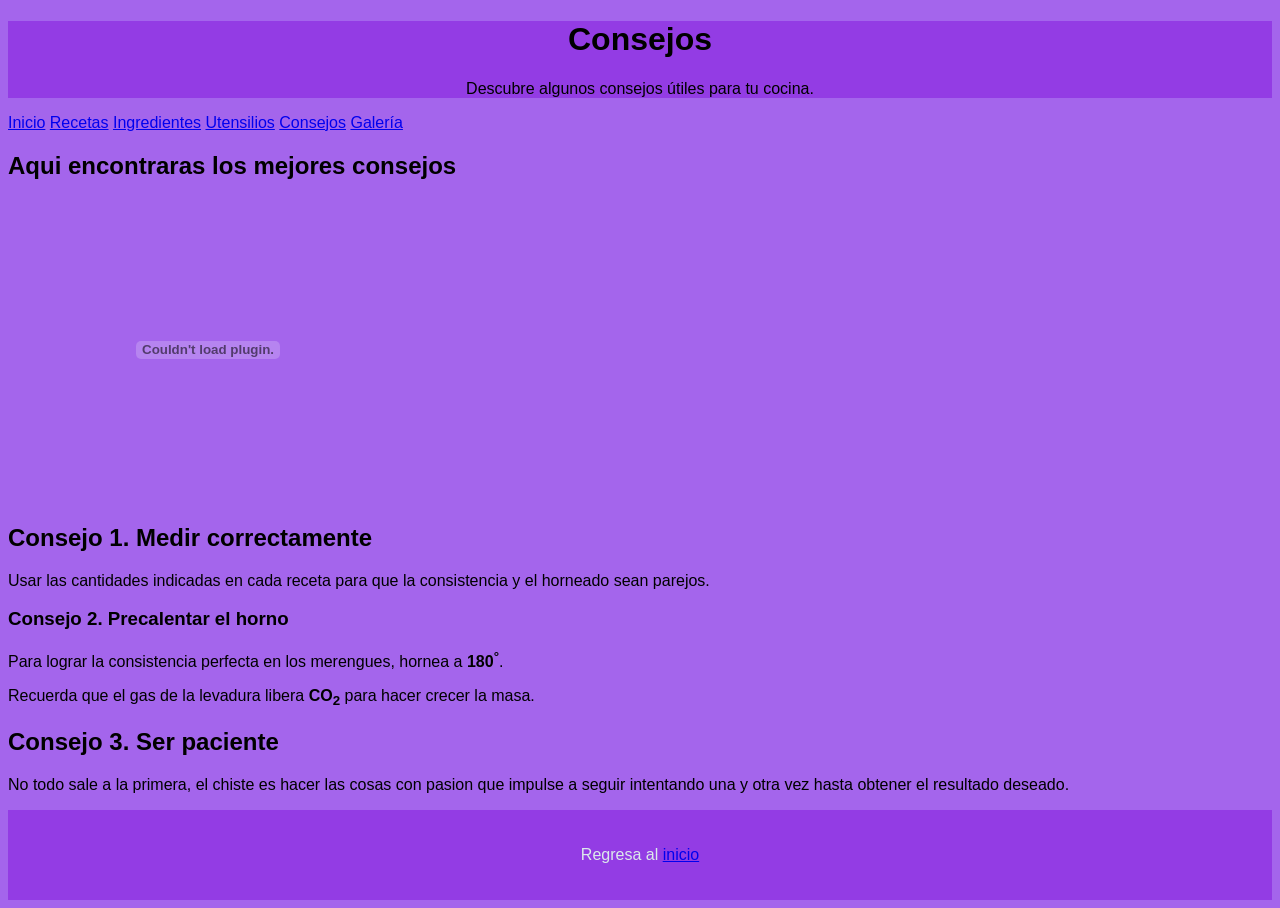
<file: consejos.html>
<!DOCTYPE html>
<html lang="en">
<head>
    <meta charset="UTF-8">
    <meta name="viewport" content="width=device-width, initial-scale=1.0">
    <title>Consejos</title>
    <link rel="stylesheet" href="style.css">
</head>
<body>
    <header>
        <h1>Consejos</h1>
        <p>Descubre algunos consejos útiles para tu cocina.</p>
    </header>
    <nav>
        <a href="index.html">Inicio</a>
        <a href="recetas.html">Recetas</a>
        <a href="ingredientes.html">Ingredientes</a>
        <a href="utensilios.html">Utensilios</a>
        <a href="consejos.html">Consejos</a>
        <a href="galeria.html">Galería</a>
    </nav>

    <section>
        <h2>Aqui encontraras los mejores consejos</h2>
        <embed src="Consejos_de_horneado.pdf" width="400" height="300" type="application/pdf">
        <article>
            <h2>Consejo 1. Medir correctamente</h2>
            <p>Usar las cantidades indicadas en cada receta para que la consistencia y el horneado sean
                parejos.</p>
        </article>

        <article>
            <h3>Consejo 2. Precalentar el horno</h3>
            <p>
                Para lograr la consistencia perfecta en los merengues, hornea a
                <strong>180<sup>°</sup></strong>.
            </p>
            <p>
                Recuerda que el gas de la levadura libera <strong>CO<sub>2</sub></strong> para 
                hacer crecer la masa.
        </article>

        <article>
            <h2>Consejo 3. Ser paciente</h2>
            <p>No todo sale a la primera, el chiste es hacer las cosas con pasion que impulse a seguir intentando una y otra vez
                hasta obtener el resultado deseado.</p>
        </article>
    </section>

    <footer>
        <p>Regresa al <a href="index.html">inicio</a></p>
    </footer>
</body>
</html>
</file>
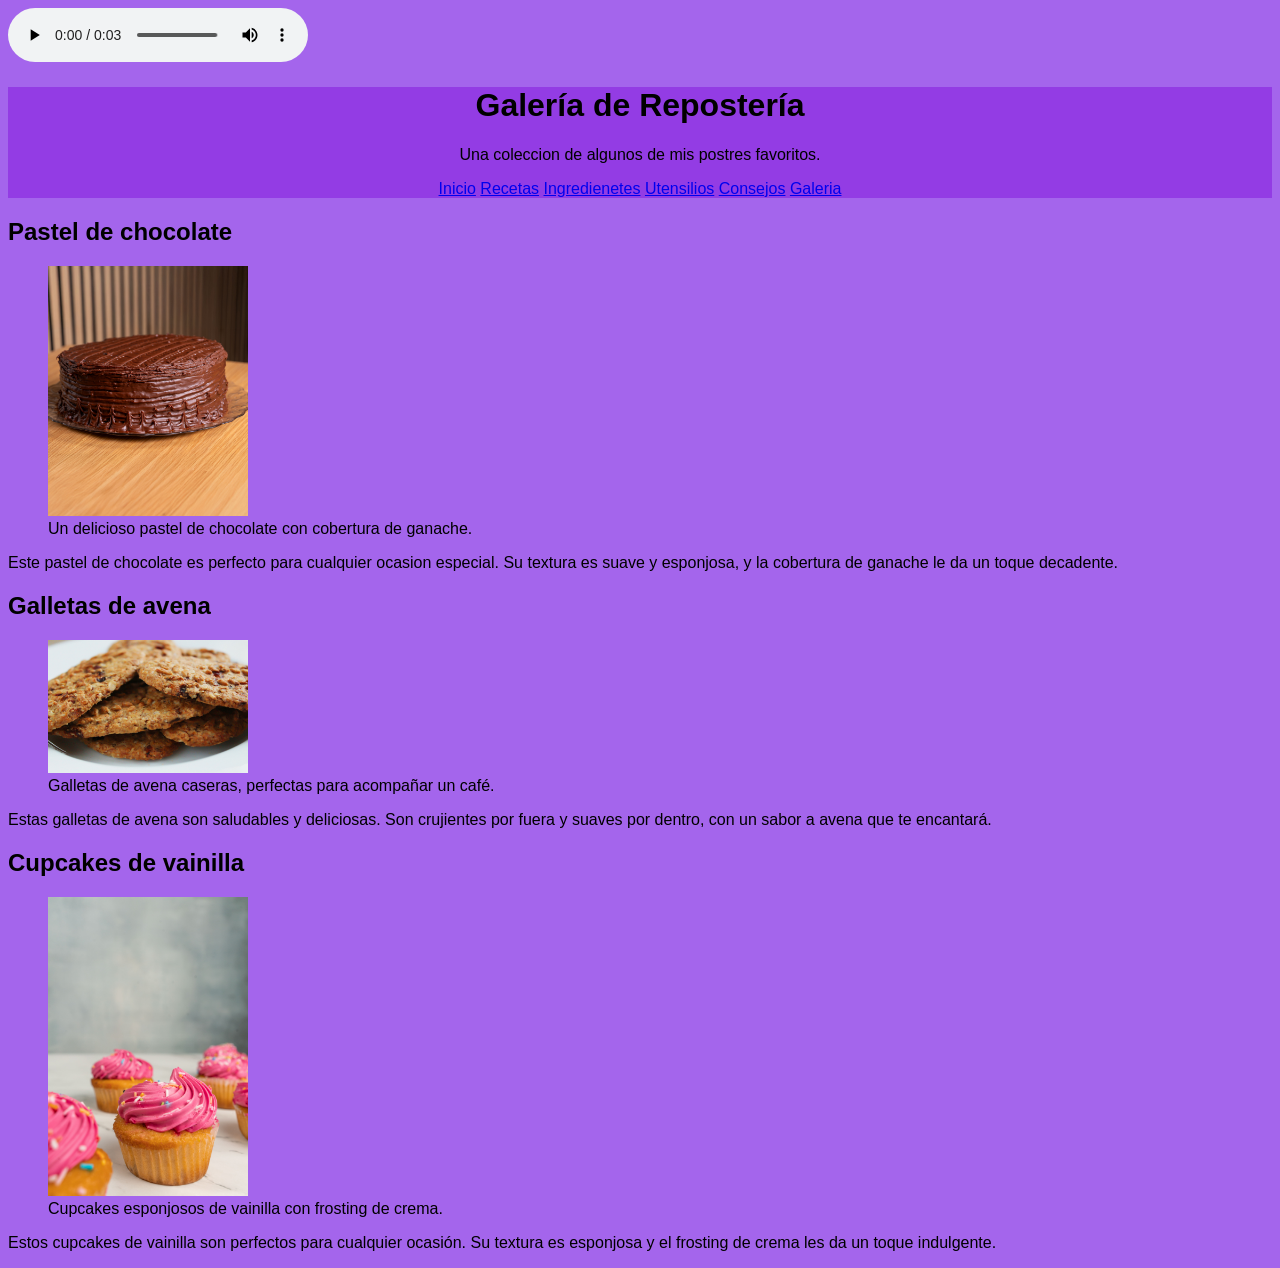
<file: galeria.html>
<!DOCTYPE html>
<html lang="en">
<head>
    <meta charset="UTF-8">
    <meta name="description" content="Galeria de reposteria">
    <title>Galería de Repostería</title>
    <link rel="stylesheet" href="style.css">
</head>
<body>

    <audio controls autoplay loop>
        <source src="sample-3s.mp3" type="audio/mpeg">
        Tu navegador no soporta el elemento de audio.
    </audio>
    
    <header>
        <h1>Galería de Repostería</h1>
        <p>Una coleccion de algunos de mis postres favoritos.</p>
    
      <nav>
         <a href="index.html">Inicio</a>   
         <a href="recetas.html">Recetas</a>
         <a href="ingredientes.html">Ingredienetes</a>
         <a href="utensilios.html">Utensilios</a>
         <a href="consejos.html">Consejos</a>
         <a href="galeria.html">Galeria</a>
      </nav>

    </header>
    <section>
        <article>
            <h2>Pastel de chocolate</h2>
            <figure>
             <img src="img/pastel.jpg" alt="Pastel de chocolate">
             <figcaption>Un delicioso pastel de chocolate con cobertura de ganache.</figcaption>
            </figure>
            <div class="description">
                <p>Este pastel de chocolate es perfecto para cualquier ocasion especial. Su textura es suave y esponjosa, y la cobertura de ganache le da un toque decadente.</p>
        </article>

        <article>
            <h2>Galletas de avena</h2>
            <figure>
             <img src="img/galletas.jpg" alt="Galletas de avena">
             <figcaption>Galletas de avena caseras, perfectas para acompañar un café.</figcaption>
            </figure>
            <div class="description">   
                <p>Estas galletas de avena son saludables y deliciosas. Son crujientes por fuera y suaves por dentro, con un sabor a avena que te encantará.</p>    
            </div>
        </article>

        <article>
            <h2>Cupcakes de vainilla</h2>
            <figure>
             <img src="img/cupcakes.jpg" alt="Cupcakes de vainilla">
             <figcaption>Cupcakes esponjosos de vainilla con frosting de crema.</figcaption>
            </figure>
            <div class="description">
                <p>Estos cupcakes de vainilla son perfectos para cualquier ocasión. Su textura es esponjosa y el frosting de crema les da un toque indulgente.</p>
            </div>  
        </article>
    </section>
</body>
</html>
</file>
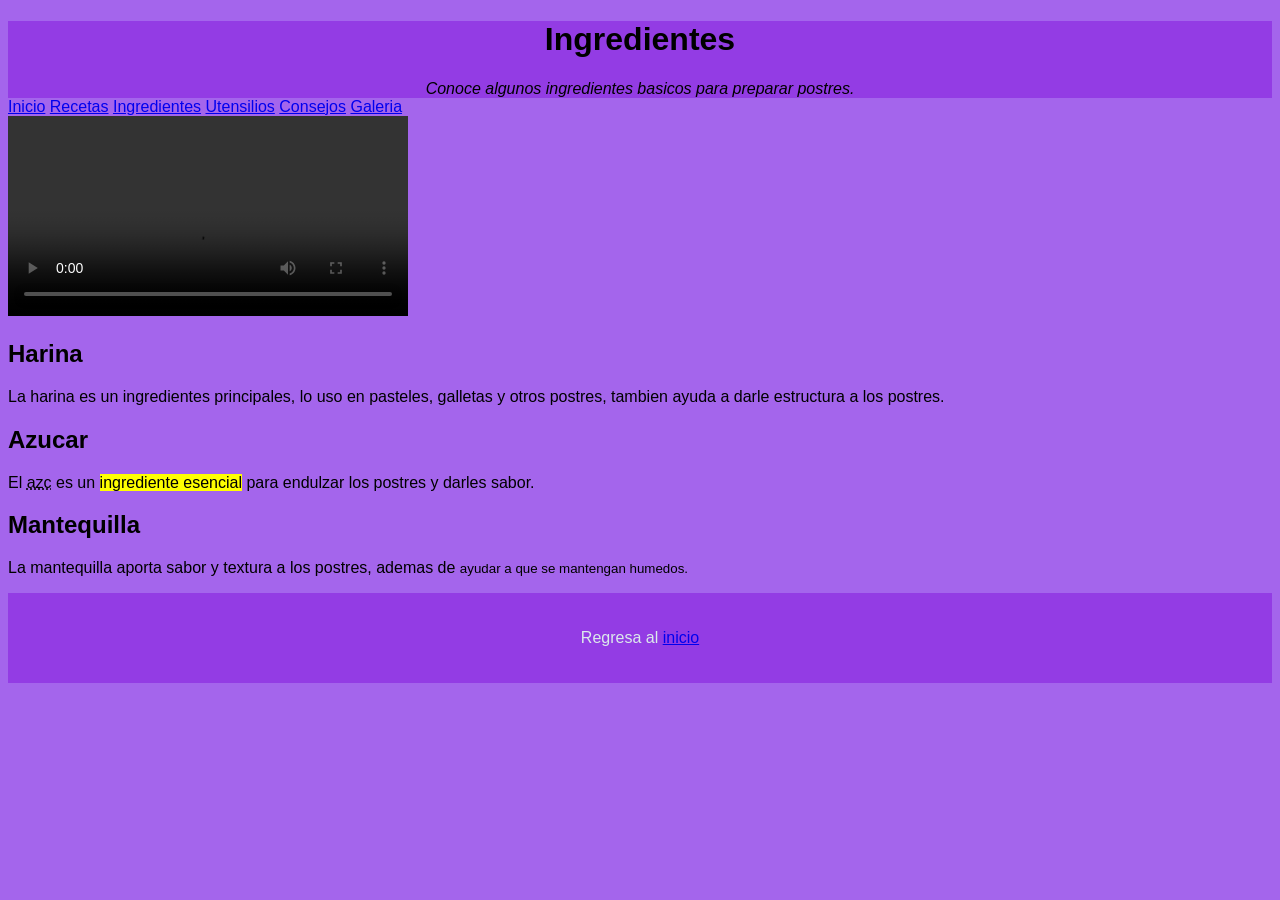
<file: ingredientes.html>
<!DOCTYPE html>
<html lang="en">
<head>
    <meta charset="UTF-8">
    <meta name="viewport" content="width=device-width, initial-scale=1.0">
    <title>Ingredientes</title>
 
    <link rel="stylesheet" href="style.css">
</head>
<body>
    <header>
        <h1>Ingredientes</h1>
        <span style="font-style: italic;">Conoce algunos ingredientes basicos para preparar postres.</span>
    </header>
    <nav> 
      <a href="index.html">Inicio</a>   
      <a href="recetas.html">Recetas</a>
      <a href="ingredientes.html">Ingredientes</a>
      <a href="utensilios.html">Utensilios</a>
      <a href="consejos.html">Consejos</a>
      <a href="galeria.html">Galeria</a>
    </nav>

    <video controls width="400" autoplay loop>
        <source src="sample-5s-360p.mp4" type="video/mp4">
        Tu navegador no soporta el elemento de video.
    </video>

    <section>   
        <article>
            <h2>Harina</h2>
            <p>La harina es un ingredientes principales, lo uso en pasteles,
                galletas y otros postres, tambien ayuda a darle estructura a los postres.</p>
        </article>

        <article>
            <h2>Azucar</h2>
            <p>El <abbr title="Azucar">azc</abbr> es un <mark>ingrediente esencial</mark> para endulzar los postres y darles sabor.</p>
        </article>

        <article>
            <h2>Mantequilla</h2>
            <p>La mantequilla aporta sabor y textura a los postres, ademas de <small>ayudar a que se mantengan humedos.</small></p>
        </article>
    </section>   

    <footer>
        <p>Regresa al <a href="index.html">inicio</a></p>
    </footer>
</body>
</html>
</file>
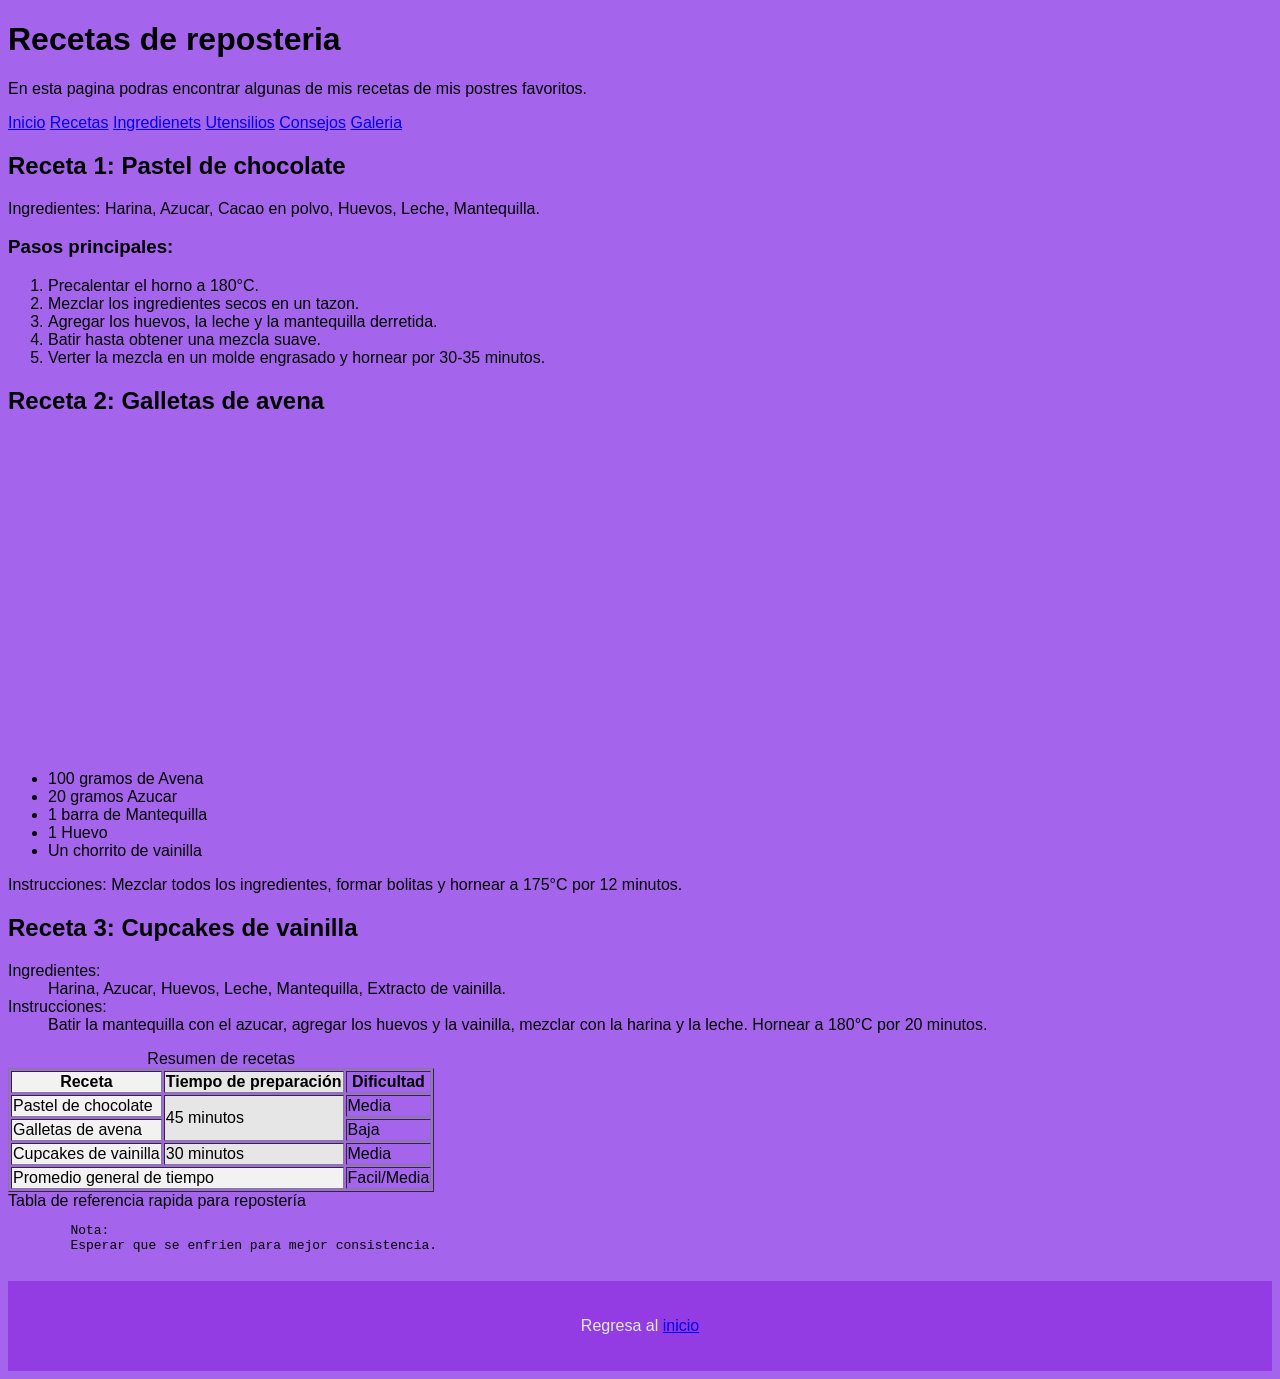
<file: recetas.html>
<!DOCTYPE html>
<html lang="en">
 <head>
    <meta charset="UTF-8">
    <meta name="viewport" content="width=device-width, initial-scale=1.0">
    <title>Recetas de reposteria</title>

    <link rel="stylesheet" href="style.css">
</head>

<body> 
    <h1>Recetas de reposteria</h1>
    <p>En esta pagina podras encontrar algunas de mis recetas de mis postres
        favoritos.</p>
    <nav> 
      <a href="index.html">Inicio</a>   
      <a href="recetas.html">Recetas</a>
      <a href="ingredientes.html">Ingredienets</a>
      <a href="utensilios.html">Utensilios</a>
      <a href="consejos.html">Consejos</a>
      <a href="galeria.html">Galeria</a>
    </nav>

    <section>
        <article>
            <h2>Receta 1: Pastel de chocolate</h2>
            <p>Ingredientes: Harina, Azucar, Cacao en polvo, Huevos, Leche, Mantequilla.</p>
            <h3>Pasos principales:</h3>
            <ol>
                <li>Precalentar el horno a 180°C.</li>
                <li>Mezclar los ingredientes secos en un tazon.</li>
                <li>Agregar los huevos, la leche y la mantequilla derretida.</li>
                <li>Batir hasta obtener una mezcla suave.</li>
                <li>Verter la mezcla en un molde engrasado y hornear por 30-35 minutos.</li>
        </article>

        <article>
            <h2>Receta 2: Galletas de avena</h2>
            <iframe width="560" height="315" src="https://www.youtube.com/embed/iu7QmT2N6kw?si=lTqKu2dT5g-LrrMV" title="YouTube video player" frameborder="0" allow="accelerometer; autoplay; clipboard-write; encrypted-media; gyroscope; picture-in-picture; web-share" referrerpolicy="strict-origin-when-cross-origin" allowfullscreen></iframe>
            
            <ul>
             <li>100 gramos de Avena</li>
             <li>20 gramos Azucar</li>
             <li>1 barra de Mantequilla</li>
             <li> 1 Huevo</li>
             <li>Un chorrito de vainilla</li> 
            
            </ul>
            <p>Instrucciones: Mezclar todos los ingredientes, formar bolitas y hornear a 175°C por 12 minutos.</p>
        </article>

        <article>
            <h2>Receta 3: Cupcakes de vainilla</h2>
            <dl>
                <dt>Ingredientes:</dt>
                <dd>Harina, Azucar, Huevos, Leche, Mantequilla, Extracto de vainilla.</dd>
                <dt>Instrucciones:</dt>
                <dd>Batir la mantequilla con el azucar, agregar los huevos y la vainilla, mezclar con la harina y 
                    la leche. Hornear a 180°C por 20 minutos.</dd>
            </dl>
        </article>

        <table border="1">
            <caption>Resumen de recetas</caption>
            <colgroup>
                <col style="background-color: #f2f2f2">
                <col style="background-color: #e6e6e6">
            </colgroup>

            <thead>
                <tr>
                    <th>Receta</th>
                    <th>Tiempo de preparación</th>
                    <th>Dificultad</th>
                </tr>
            </thead>

            <tbody>
                <tr>
                    <td>Pastel de chocolate</td>
                    <td rowspan="2">45 minutos</td>
                    <td>Media</td>
                </tr>
                <tr>
                    <td>Galletas de avena</td>
                    <td>Baja</td>
                </tr>
                <tr>
                    <td>Cupcakes de vainilla</td>
                    <td>30 minutos</td>
                    <td>Media</td>
                </tr>
                <tr>
                    <td colspan="2">Promedio general de tiempo</td>
                    <td>Facil/Media</td>
                </tr>
            </tbody>    
        </table>    
            
            <tfoot>
                <tr>
                    <td colspan="3">Tabla de referencia rapida para repostería</td>
                </tr>
    </section> 
    <pre>
        Nota:
        Esperar que se enfrien para mejor consistencia.
    </pre>
    <footer>
        <p>Regresa al <a href="index.html">inicio</a></p>
    </footer>
</body>
</html>
</file>
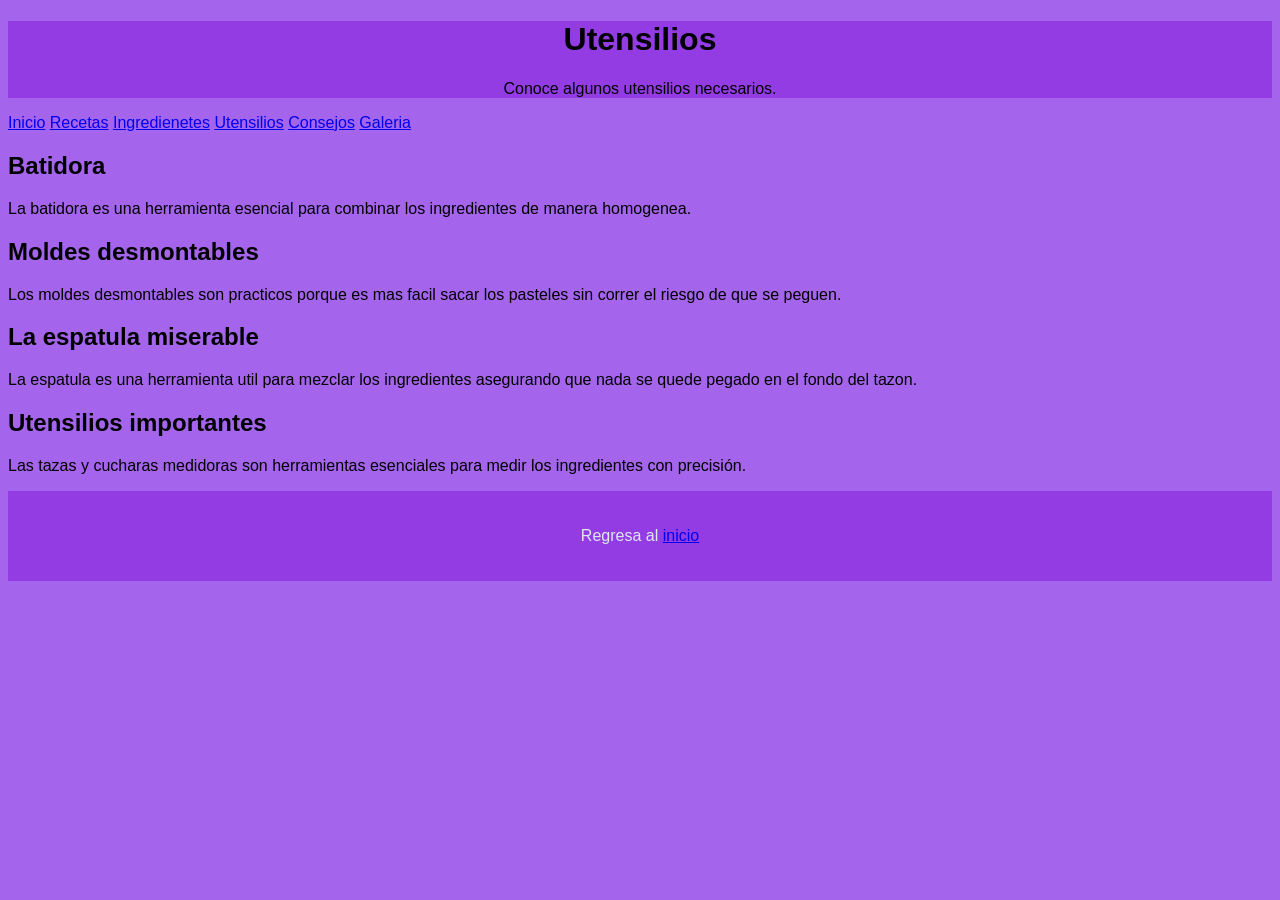
<file: utensilios.html>
<!DOCTYPE html>
<html lang="en">
<head>
    <meta charset="UTF-8">
    <meta name="viewport" content="width=device-width, initial-scale=1.0">
    <title>Utensilios</title>
    <link rel="stylesheet" href="style.css">
</head>
<body>
    <header>
        <h1>Utensilios</h1>
        <p>Conoce algunos utensilios necesarios.</p>
    </header>
    <nav> 
      <a href="index.html">Inicio</a>   
      <a href="recetas.html">Recetas</a>
      <a href="ingredientes.html">Ingredienetes</a>
      <a href="utensilios.html">Utensilios</a>
      <a href="consejos.html">Consejos</a>
      <a href="galeria.html">Galeria</a>
    </nav>

    <section>   
        <article>
            <h2>Batidora</h2>
            <p>La batidora es una herramienta esencial para combinar los ingredientes de manera homogenea.</p>
        </article>

        <article>
            <h2>Moldes desmontables</h2>
            <p>Los moldes desmontables son practicos porque es mas facil sacar los pasteles sin
                correr el riesgo de que se peguen.</p>
        </article>

        <article>
            <h2>La espatula miserable</h2>
            <p>La espatula es una herramienta util para mezclar los ingredientes asegurando que nada se quede pegado en el fondo del tazon.</p>
        </article>
    </section>   

    <aside>
        <h2>Utensilios importantes</h2>
        <p>Las tazas y cucharas medidoras son herramientas esenciales para medir los ingredientes con precisión.</p>

    <footer>
        <p>Regresa al <a href="index.html">inicio</a></p>
    </footer>
</body>
</html>
</file>
<file: style.css>
/*Tama;o de imagen*/
img {
  width: 200px;
  height: auto;               
}

/*Color de toda la apgina*/
body {
  background-color: #a465ec;
  font-family: Arial, sans-serif;
}

/*Encabezado*/
header {
  background-color: #933ce4;
  color:rgb(230, 236, 236)
  padding: 25px;
  text-align: center;
}

/*Contenido*/
main {
  padding: 30px;
}

/*Pie de pagina*/
footer {
  background-color: #933ce4;
  color: rgb(220, 234, 235);
  padding: 20px;
  text-align: center;
}

recetas.html, ingredientes.html, utensilios.html, consejos.html {
  background-color: #a465ec;
  font-family: Arial, sans-serif;
}
</file>
